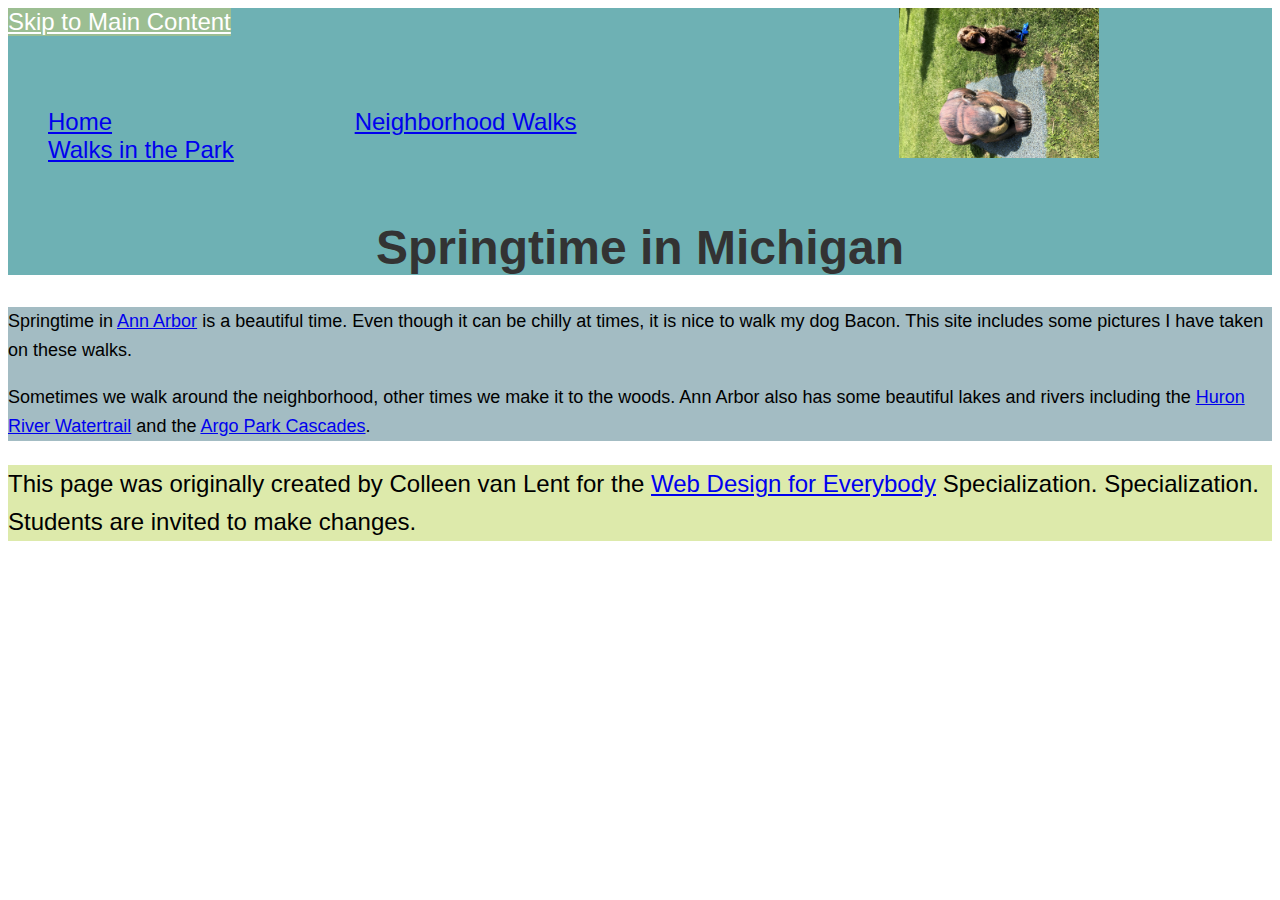
<file: index.html>
<!DOCTYPE html>
<html lang="en">

<head>
  <meta charset="utf-8">
  <meta name="viewport" content="width=device-width">
  <title>Springtime In Michigan</title>
  <!-- You will need to link to the CSS file -->
  <link rel="stylesheet" href="css/style.css">
</head>

<body>
  <a href="#maincontent" class="skip-link">Skip to Main Content</a>
  <header>
    <nav>
      <ul>
        <li><a href="index.html">Home</a></li>
        <li><a href="neighborhood.html">Neighborhood Walks</a></li>
        <li><a href="parks.html">Walks in the Park</a></li>
      </ul>
    </nav>
    <img src="images/BaconGallupPark.jpg" width="200" alt="Brown Labradoodle sitting next to a statue.">
    <h1>Springtime in Michigan</h1>
  </header>
  <main id="maincontent">
    <p>Springtime in <a href="https://www.michigan.org/city/ann-arbor">Ann Arbor</a> is a beautiful time. Even though
      it can be chilly at times, it is nice to walk my dog Bacon. This site includes some pictures I have taken on
      these walks. </p>

    <p>Sometimes we walk around the neighborhood, other times we make it to the woods. Ann Arbor also has some
      beautiful lakes and rivers including the <a
        href="https://www.annarbor.org/things-to-do/recreation-outdoors/huron-river/">Huron River Watertrail</a> and
      the <a href="https://www.a2gov.org/departments/Parks-Recreation/parks-places/argo/pages/default.aspx">Argo Park
        Cascades</a>.</p>

  </main>
  <footer>
    <p>This page was originally created by Colleen van Lent for the <a
        href="https://www.coursera.org/specializations/web-design"> Web Design for Everybody</a> Specialization.
      Specialization. Students are invited to make changes.</p>
  </footer>

</body>

</html>
</file>
<file: css/style.css>
body{
  font-family:'Segoe UI', Tahoma, Geneva, Verdana, sans-serif;
  font-size: 150%;
}
header {
    background-color: #6eb1b4;
}

.skip-link {
    position: absolute;
    background: #9cbe92;
    color: #fff;
}


nav {
    background-color: #6eb1b4;
    display: inline-block;
    width: 70%;
}

nav img {
    width: 10%;
}

main {
    background-color: #a3bcc3;
    font-size: 18px;
}

footer {
    background-color: #ddeaab;
}


li {
    display:inline-block;
    width: 300px;
}

h1 {
    text-align: center;
    font-family: 'Trebuchet MS', sans-serif;
    color: #333;
}

p {
    line-height: 1.6;
}
.grid {
    display: grid;
    grid-template-columns: 40% 40%;
    justify-content: center;
    align-items:start ;
    row-gap: 7px;
}

.grid img {
    width: 400px;
}

.flex {
    display: flex;
    flex-wrap:wrap;
    justify-content: space-around;
}
</file>
